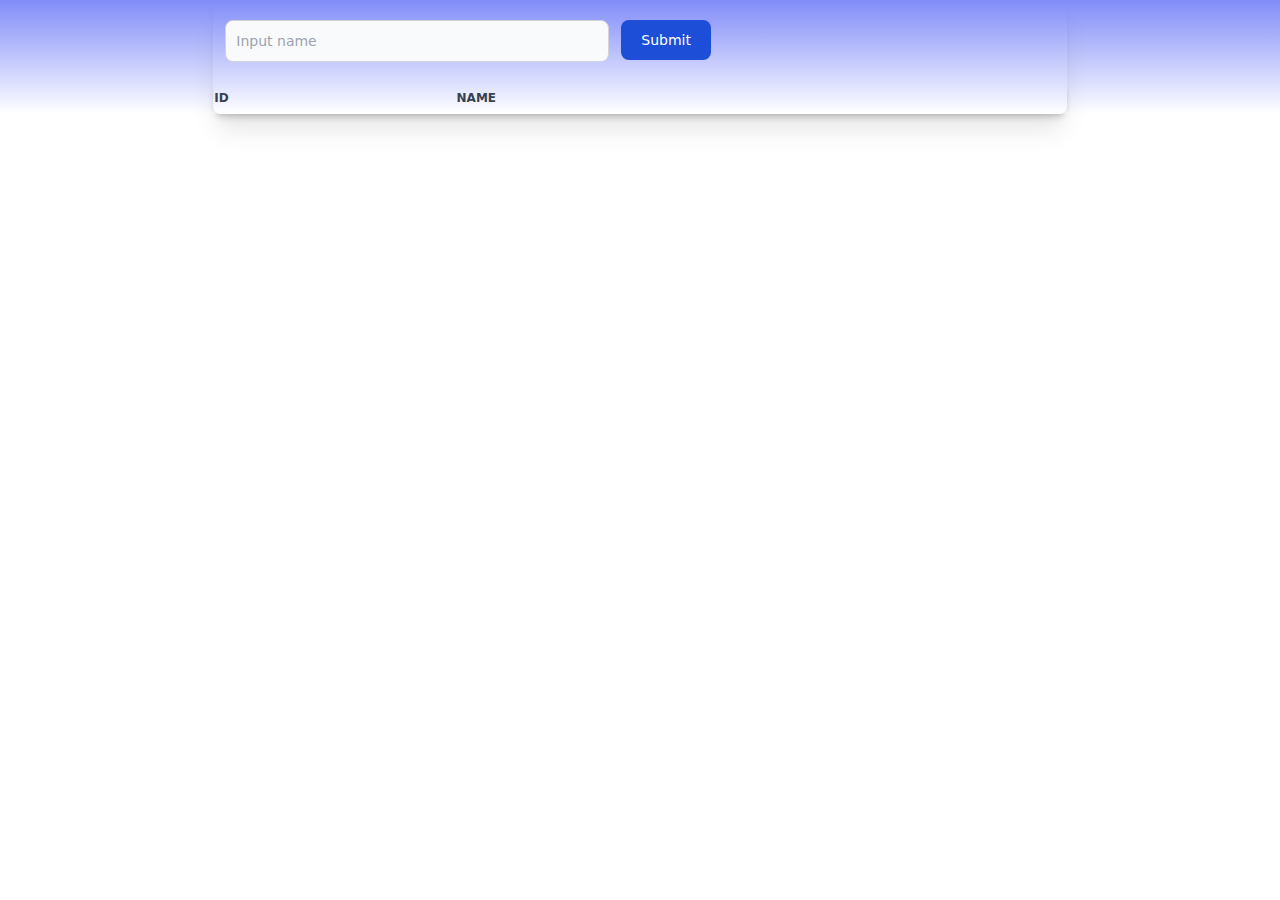
<file: public/index.html>
<!DOCTYPE html><html><head><meta charSet="utf-8"/><meta name="viewport" content="width=device-width"/><meta name="next-head-count" content="2"/><link rel="preload" href="/public/_next/static/css/1376c6fb519763b2.css" as="style"/><link rel="stylesheet" href="/public/_next/static/css/1376c6fb519763b2.css" data-n-g=""/><noscript data-n-css=""></noscript><script defer="" nomodule="" src="/public/_next/static/chunks/polyfills-c67a75d1b6f99dc8.js"></script><script src="/public/_next/static/chunks/webpack-43cba715a003f472.js" defer=""></script><script src="/public/_next/static/chunks/framework-8c5acb0054140387.js" defer=""></script><script src="/public/_next/static/chunks/main-eff7abb308b26058.js" defer=""></script><script src="/public/_next/static/chunks/pages/_app-b982fa09370b0414.js" defer=""></script><script src="/public/_next/static/chunks/pages/index-8a816fc4c575b2ac.js" defer=""></script><script src="/public/_next/static/BWsRRrFem5gbHx-AuKX1-/_buildManifest.js" defer=""></script><script src="/public/_next/static/BWsRRrFem5gbHx-AuKX1-/_ssgManifest.js" defer=""></script></head><body><div id="__next"><div class="w-full bg-gradient-to-b from-indigo-400 h-300"><div class="container w-8/12 mx-auto space-y-5 shadow-xl"><form><div class="flex flex-row pt-5"><div class="flex-initial w-96 ml-3"><input type="text" name="yourname" id="yourname" required="" class="bg-gray-50 border border-gray-300 text-gray-900 text-sm rounded-lg focus:ring-blue-500 focus:border-blue-500 block w-full p-2.5 dark:bg-gray-700 dark:border-gray-600 dark:placeholder-gray-400 dark:text-white dark:focus:ring-blue-500 dark:focus:border-blue-500" placeholder="Input name"/></div><div class="flex-initial mx-3"><input type="submit" class="w-full space-y-auto text-white bg-blue-700 hover:bg-blue-800 focus:ring-4 focus:outline-none focus:ring-blue-300 font-medium rounded-lg text-sm w-full sm:w-auto px-5 py-2.5 text-center dark:bg-blue-600 dark:hover:bg-blue-700 dark:focus:ring-blue-800" value="Submit"/></div></div></form><div class="overflow-x-auto relative shadow-md sm:rounded-lg"><table class="w-full divide-y divide-blue-500 text-sm text-left text-gray-500 dark:text-gray-400"><thead class="text-xs text-gray-700 uppercase dark:bg-gray-700 dark:text-gray-400"><tr class="h-8"><th>ID</th><th>Name</th></tr></thead><tbody class="divide-y divide-green-400"></tbody></table></div></div></div></div><script id="__NEXT_DATA__" type="application/json">{"props":{"pageProps":{}},"page":"/","query":{},"buildId":"BWsRRrFem5gbHx-AuKX1-","assetPrefix":"/public","nextExport":true,"autoExport":true,"isFallback":false,"scriptLoader":[]}</script></body></html>
</file>
<file: public/_next/static/css/1376c6fb519763b2.css>
/* ! tailwindcss v3.2.1 | MIT License | https://tailwindcss.com */*,:after,:before{box-sizing:border-box;border:0 solid #e5e7eb}:after,:before{--tw-content:""}html{line-height:1.5;-webkit-text-size-adjust:100%;-moz-tab-size:4;-o-tab-size:4;tab-size:4;font-family:ui-sans-serif,system-ui,-apple-system,BlinkMacSystemFont,Segoe UI,Roboto,Helvetica Neue,Arial,Noto Sans,sans-serif,Apple Color Emoji,Segoe UI Emoji,Segoe UI Symbol,Noto Color Emoji}body{margin:0;line-height:inherit}hr{height:0;color:inherit;border-top-width:1px}abbr:where([title]){-webkit-text-decoration:underline dotted;text-decoration:underline dotted}h1,h2,h3,h4,h5,h6{font-size:inherit;font-weight:inherit}a{color:inherit;text-decoration:inherit}b,strong{font-weight:bolder}code,kbd,pre,samp{font-family:ui-monospace,SFMono-Regular,Menlo,Monaco,Consolas,Liberation Mono,Courier New,monospace;font-size:1em}small{font-size:80%}sub,sup{font-size:75%;line-height:0;position:relative;vertical-align:baseline}sub{bottom:-.25em}sup{top:-.5em}table{text-indent:0;border-color:inherit;border-collapse:collapse}button,input,optgroup,select,textarea{font-family:inherit;font-size:100%;font-weight:inherit;line-height:inherit;color:inherit;margin:0;padding:0}button,select{text-transform:none}[type=button],[type=reset],[type=submit],button{-webkit-appearance:button;background-color:transparent;background-image:none}:-moz-focusring{outline:auto}:-moz-ui-invalid{box-shadow:none}progress{vertical-align:baseline}::-webkit-inner-spin-button,::-webkit-outer-spin-button{height:auto}[type=search]{-webkit-appearance:textfield;outline-offset:-2px}::-webkit-search-decoration{-webkit-appearance:none}::-webkit-file-upload-button{-webkit-appearance:button;font:inherit}summary{display:list-item}blockquote,dd,dl,figure,h1,h2,h3,h4,h5,h6,hr,p,pre{margin:0}fieldset{margin:0}fieldset,legend{padding:0}menu,ol,ul{list-style:none;margin:0;padding:0}textarea{resize:vertical}input::-moz-placeholder,textarea::-moz-placeholder{opacity:1;color:#9ca3af}input::placeholder,textarea::placeholder{opacity:1;color:#9ca3af}[role=button],button{cursor:pointer}:disabled{cursor:default}audio,canvas,embed,iframe,img,object,svg,video{display:block;vertical-align:middle}img,video{max-width:100%;height:auto}[hidden]{display:none}*,:after,:before{--tw-border-spacing-x:0;--tw-border-spacing-y:0;--tw-translate-x:0;--tw-translate-y:0;--tw-rotate:0;--tw-skew-x:0;--tw-skew-y:0;--tw-scale-x:1;--tw-scale-y:1;--tw-pan-x: ;--tw-pan-y: ;--tw-pinch-zoom: ;--tw-scroll-snap-strictness:proximity;--tw-ordinal: ;--tw-slashed-zero: ;--tw-numeric-figure: ;--tw-numeric-spacing: ;--tw-numeric-fraction: ;--tw-ring-inset: ;--tw-ring-offset-width:0px;--tw-ring-offset-color:#fff;--tw-ring-color:rgba(59,130,246,.5);--tw-ring-offset-shadow:0 0 #0000;--tw-ring-shadow:0 0 #0000;--tw-shadow:0 0 #0000;--tw-shadow-colored:0 0 #0000;--tw-blur: ;--tw-brightness: ;--tw-contrast: ;--tw-grayscale: ;--tw-hue-rotate: ;--tw-invert: ;--tw-saturate: ;--tw-sepia: ;--tw-drop-shadow: ;--tw-backdrop-blur: ;--tw-backdrop-brightness: ;--tw-backdrop-contrast: ;--tw-backdrop-grayscale: ;--tw-backdrop-hue-rotate: ;--tw-backdrop-invert: ;--tw-backdrop-opacity: ;--tw-backdrop-saturate: ;--tw-backdrop-sepia: }::backdrop{--tw-border-spacing-x:0;--tw-border-spacing-y:0;--tw-translate-x:0;--tw-translate-y:0;--tw-rotate:0;--tw-skew-x:0;--tw-skew-y:0;--tw-scale-x:1;--tw-scale-y:1;--tw-pan-x: ;--tw-pan-y: ;--tw-pinch-zoom: ;--tw-scroll-snap-strictness:proximity;--tw-ordinal: ;--tw-slashed-zero: ;--tw-numeric-figure: ;--tw-numeric-spacing: ;--tw-numeric-fraction: ;--tw-ring-inset: ;--tw-ring-offset-width:0px;--tw-ring-offset-color:#fff;--tw-ring-color:rgba(59,130,246,.5);--tw-ring-offset-shadow:0 0 #0000;--tw-ring-shadow:0 0 #0000;--tw-shadow:0 0 #0000;--tw-shadow-colored:0 0 #0000;--tw-blur: ;--tw-brightness: ;--tw-contrast: ;--tw-grayscale: ;--tw-hue-rotate: ;--tw-invert: ;--tw-saturate: ;--tw-sepia: ;--tw-drop-shadow: ;--tw-backdrop-blur: ;--tw-backdrop-brightness: ;--tw-backdrop-contrast: ;--tw-backdrop-grayscale: ;--tw-backdrop-hue-rotate: ;--tw-backdrop-invert: ;--tw-backdrop-opacity: ;--tw-backdrop-saturate: ;--tw-backdrop-sepia: }.container{width:100%}@media (min-width:640px){.container{max-width:640px}}@media (min-width:768px){.container{max-width:768px}}@media (min-width:1024px){.container{max-width:1024px}}@media (min-width:1280px){.container{max-width:1280px}}@media (min-width:1536px){.container{max-width:1536px}}.relative{position:relative}.mx-auto{margin-left:auto;margin-right:auto}.mx-3{margin-right:.75rem}.ml-3,.mx-3{margin-left:.75rem}.block{display:block}.flex{display:flex}.table{display:table}.h-8{height:2rem}.w-full{width:100%}.w-8\/12{width:66.666667%}.w-96{width:24rem}.flex-initial{flex:0 1 auto}.flex-row{flex-direction:row}.space-y-5>:not([hidden])~:not([hidden]){--tw-space-y-reverse:0;margin-top:calc(1.25rem * calc(1 - var(--tw-space-y-reverse)));margin-bottom:calc(1.25rem * var(--tw-space-y-reverse))}.divide-y>:not([hidden])~:not([hidden]){--tw-divide-y-reverse:0;border-top-width:calc(1px * calc(1 - var(--tw-divide-y-reverse)));border-bottom-width:calc(1px * var(--tw-divide-y-reverse))}.divide-blue-500>:not([hidden])~:not([hidden]){--tw-divide-opacity:1;border-color:rgb(59 130 246/var(--tw-divide-opacity))}.divide-green-400>:not([hidden])~:not([hidden]){--tw-divide-opacity:1;border-color:rgb(74 222 128/var(--tw-divide-opacity))}.overflow-x-auto{overflow-x:auto}.rounded-lg{border-radius:.5rem}.border{border-width:1px}.border-gray-300{--tw-border-opacity:1;border-color:rgb(209 213 219/var(--tw-border-opacity))}.bg-gray-50{--tw-bg-opacity:1;background-color:rgb(249 250 251/var(--tw-bg-opacity))}.bg-blue-700{--tw-bg-opacity:1;background-color:rgb(29 78 216/var(--tw-bg-opacity))}.bg-gradient-to-b{background-image:linear-gradient(to bottom,var(--tw-gradient-stops))}.from-indigo-400{--tw-gradient-from:#818cf8;--tw-gradient-to:rgba(129,140,248,0);--tw-gradient-stops:var(--tw-gradient-from),var(--tw-gradient-to)}.p-2\.5{padding:.625rem}.p-2{padding:.5rem}.px-5{padding-left:1.25rem;padding-right:1.25rem}.py-2\.5{padding-top:.625rem;padding-bottom:.625rem}.py-2{padding-top:.5rem;padding-bottom:.5rem}.pt-5{padding-top:1.25rem}.text-left{text-align:left}.text-center{text-align:center}.text-sm{font-size:.875rem;line-height:1.25rem}.text-xs{font-size:.75rem;line-height:1rem}.font-medium{font-weight:500}.uppercase{text-transform:uppercase}.text-gray-900{--tw-text-opacity:1;color:rgb(17 24 39/var(--tw-text-opacity))}.text-white{--tw-text-opacity:1;color:rgb(255 255 255/var(--tw-text-opacity))}.text-gray-500{--tw-text-opacity:1;color:rgb(107 114 128/var(--tw-text-opacity))}.text-gray-700{--tw-text-opacity:1;color:rgb(55 65 81/var(--tw-text-opacity))}.shadow-xl{--tw-shadow:0 20px 25px -5px rgba(0,0,0,.1),0 8px 10px -6px rgba(0,0,0,.1);--tw-shadow-colored:0 20px 25px -5px var(--tw-shadow-color),0 8px 10px -6px var(--tw-shadow-color)}.shadow-md,.shadow-xl{box-shadow:var(--tw-ring-offset-shadow,0 0 #0000),var(--tw-ring-shadow,0 0 #0000),var(--tw-shadow)}.shadow-md{--tw-shadow:0 4px 6px -1px rgba(0,0,0,.1),0 2px 4px -2px rgba(0,0,0,.1);--tw-shadow-colored:0 4px 6px -1px var(--tw-shadow-color),0 2px 4px -2px var(--tw-shadow-color)}.hover\:bg-blue-800:hover{--tw-bg-opacity:1;background-color:rgb(30 64 175/var(--tw-bg-opacity))}.focus\:border-blue-500:focus{--tw-border-opacity:1;border-color:rgb(59 130 246/var(--tw-border-opacity))}.focus\:outline-none:focus{outline:2px solid transparent;outline-offset:2px}.focus\:ring-4:focus{--tw-ring-offset-shadow:var(--tw-ring-inset) 0 0 0 var(--tw-ring-offset-width) var(--tw-ring-offset-color);--tw-ring-shadow:var(--tw-ring-inset) 0 0 0 calc(4px + var(--tw-ring-offset-width)) var(--tw-ring-color);box-shadow:var(--tw-ring-offset-shadow),var(--tw-ring-shadow),var(--tw-shadow,0 0 #0000)}.focus\:ring-blue-500:focus{--tw-ring-opacity:1;--tw-ring-color:rgb(59 130 246/var(--tw-ring-opacity))}.focus\:ring-blue-300:focus{--tw-ring-opacity:1;--tw-ring-color:rgb(147 197 253/var(--tw-ring-opacity))}@media (prefers-color-scheme:dark){.dark\:border-gray-600{--tw-border-opacity:1;border-color:rgb(75 85 99/var(--tw-border-opacity))}.dark\:bg-gray-700{--tw-bg-opacity:1;background-color:rgb(55 65 81/var(--tw-bg-opacity))}.dark\:bg-blue-600{--tw-bg-opacity:1;background-color:rgb(37 99 235/var(--tw-bg-opacity))}.dark\:text-white{--tw-text-opacity:1;color:rgb(255 255 255/var(--tw-text-opacity))}.dark\:text-gray-400{--tw-text-opacity:1;color:rgb(156 163 175/var(--tw-text-opacity))}.dark\:placeholder-gray-400::-moz-placeholder{--tw-placeholder-opacity:1;color:rgb(156 163 175/var(--tw-placeholder-opacity))}.dark\:placeholder-gray-400::placeholder{--tw-placeholder-opacity:1;color:rgb(156 163 175/var(--tw-placeholder-opacity))}.dark\:hover\:bg-blue-700:hover{--tw-bg-opacity:1;background-color:rgb(29 78 216/var(--tw-bg-opacity))}.dark\:focus\:border-blue-500:focus{--tw-border-opacity:1;border-color:rgb(59 130 246/var(--tw-border-opacity))}.dark\:focus\:ring-blue-500:focus{--tw-ring-opacity:1;--tw-ring-color:rgb(59 130 246/var(--tw-ring-opacity))}.dark\:focus\:ring-blue-800:focus{--tw-ring-opacity:1;--tw-ring-color:rgb(30 64 175/var(--tw-ring-opacity))}}@media (min-width:640px){.sm\:w-auto{width:auto}.sm\:rounded-lg{border-radius:.5rem}}
</file>
